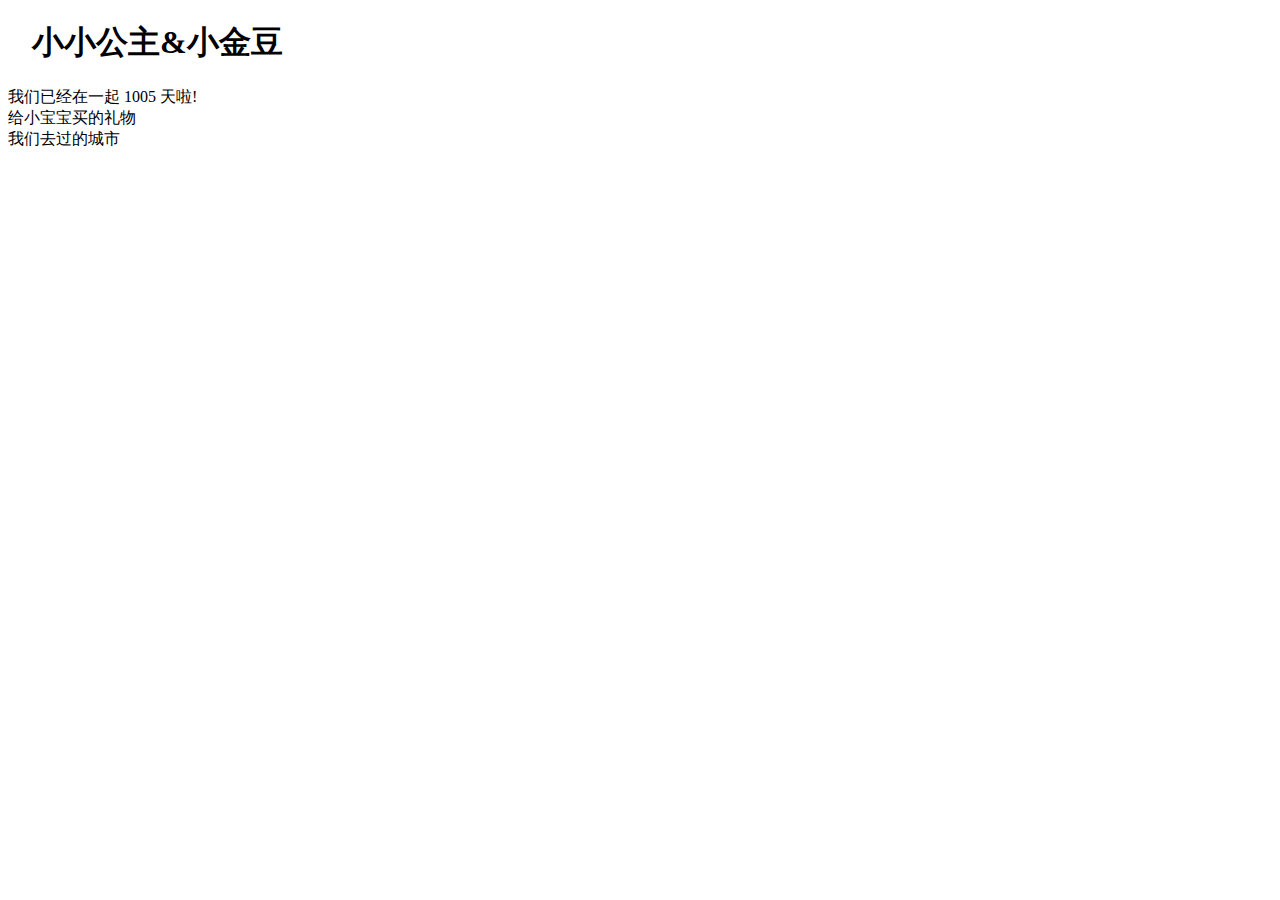
<file: index.html>
<!DOCTYPE html>
<html lang="zh">
<head>
    <meta charset="UTF-8">
    <meta name="viewport" content="width=device-width, initial-scale=1.0" >
    <title>我们</title>
    <link rel="stylesheet" href="style.css">
</head>
<body>
    <!-- 头部区域 -->
    <!-- 大标题 -->
    <header class="header">
        <h1>小小公主&小金豆</h1>
    </header>

    <!-- 天数文字 -->
    <section class="days-container">
        <span>我们已经在一起</span>
        <span class="days-number" id="days-number">0</span>
        <span>天啦!</span>
    </section>

    <!-- 礼物框标题 -->
    <section class="gift-canvas-container">
        <div class="canvas-frame">
            <div class="canvas-title">给小宝宝买的礼物</div>
        </div>
    </section>
    
    <!-- 城市框标题 -->
    <section class="city-canvas-container">
        <div class="canvas-frame">
            <div class="canvas-title">我们去过的城市</div>
        </div>
    </section>

    <!-- 计算在一起天数js -->
    <script src="time-calculation.js"></script>

</body>
</html>
</file>
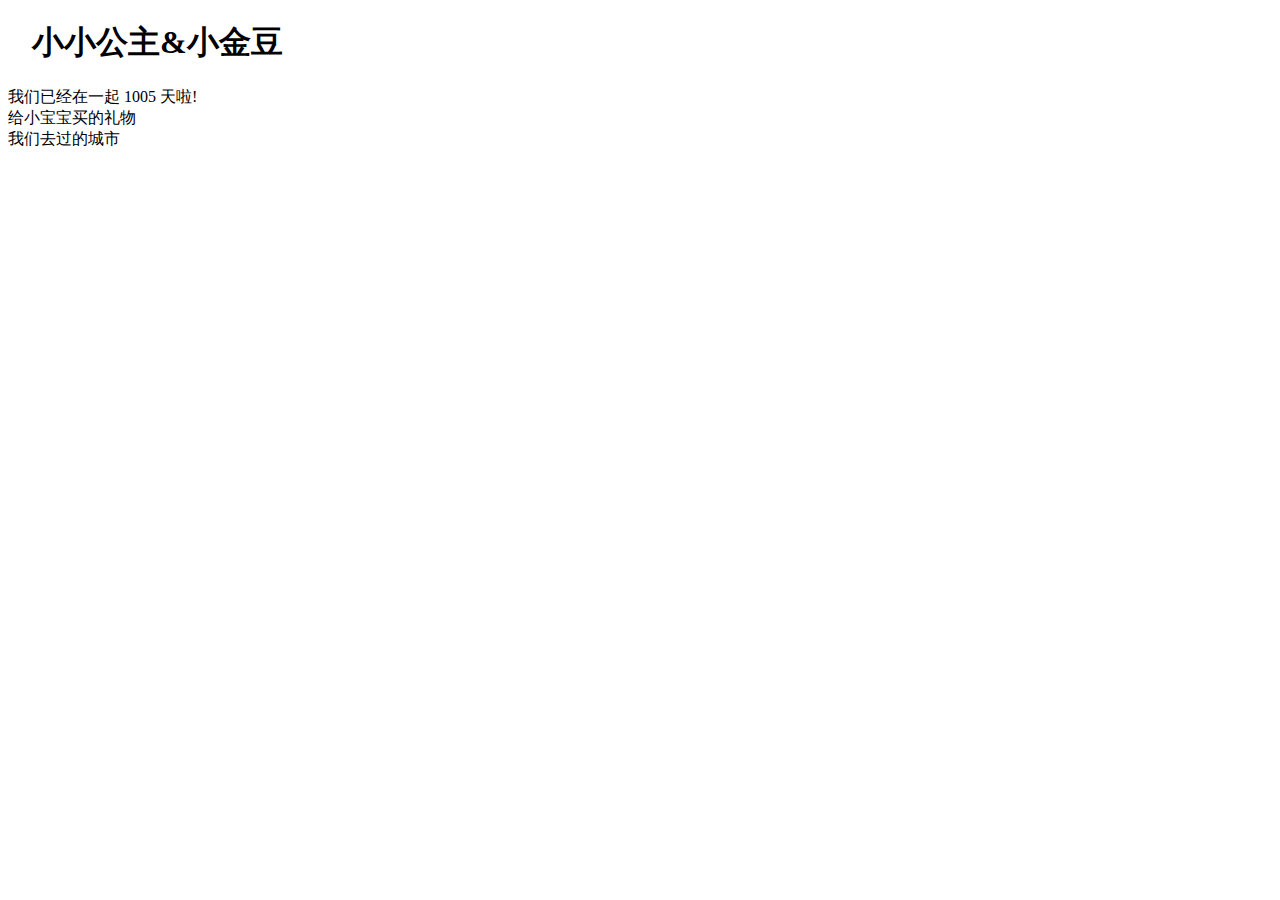
<file: 首页.html>
<!DOCTYPE html>
<html lang="zh">
<head>
    <meta charset="UTF-8">
    <meta name="viewport" content="width=device-width, initial-scale=1.0" >
    <title>我们</title>
    <link rel="stylesheet" href="style.css">
</head>
<body>
    <!-- 头部区域 -->
    <!-- 大标题 -->
    <header class="header">
        <h1>小小公主&小金豆</h1>
    </header>

    <!-- 天数文字 -->
    <section class="days-container">
        <span>我们已经在一起</span>
        <span class="days-number" id="days-number">0</span>
        <span>天啦!</span>
    </section>

    <!-- 礼物框标题 -->
    <section class="gift-canvas-container">
        <div class="canvas-frame">
            <div class="canvas-title">给小宝宝买的礼物</div>
        </div>
    </section>
    
    <!-- 城市框标题 -->
    <section class="city-canvas-container">
        <div class="canvas-frame">
            <div class="canvas-title">我们去过的城市</div>
        </div>
    </section>

    <!-- 计算在一起天数js -->
    <script src="time-calculation.js"></script>

</body>
</html>
</file>
<file: style.css>
.header{
    text-align: left;
    margin-left: 1.5em;
}
</file>
